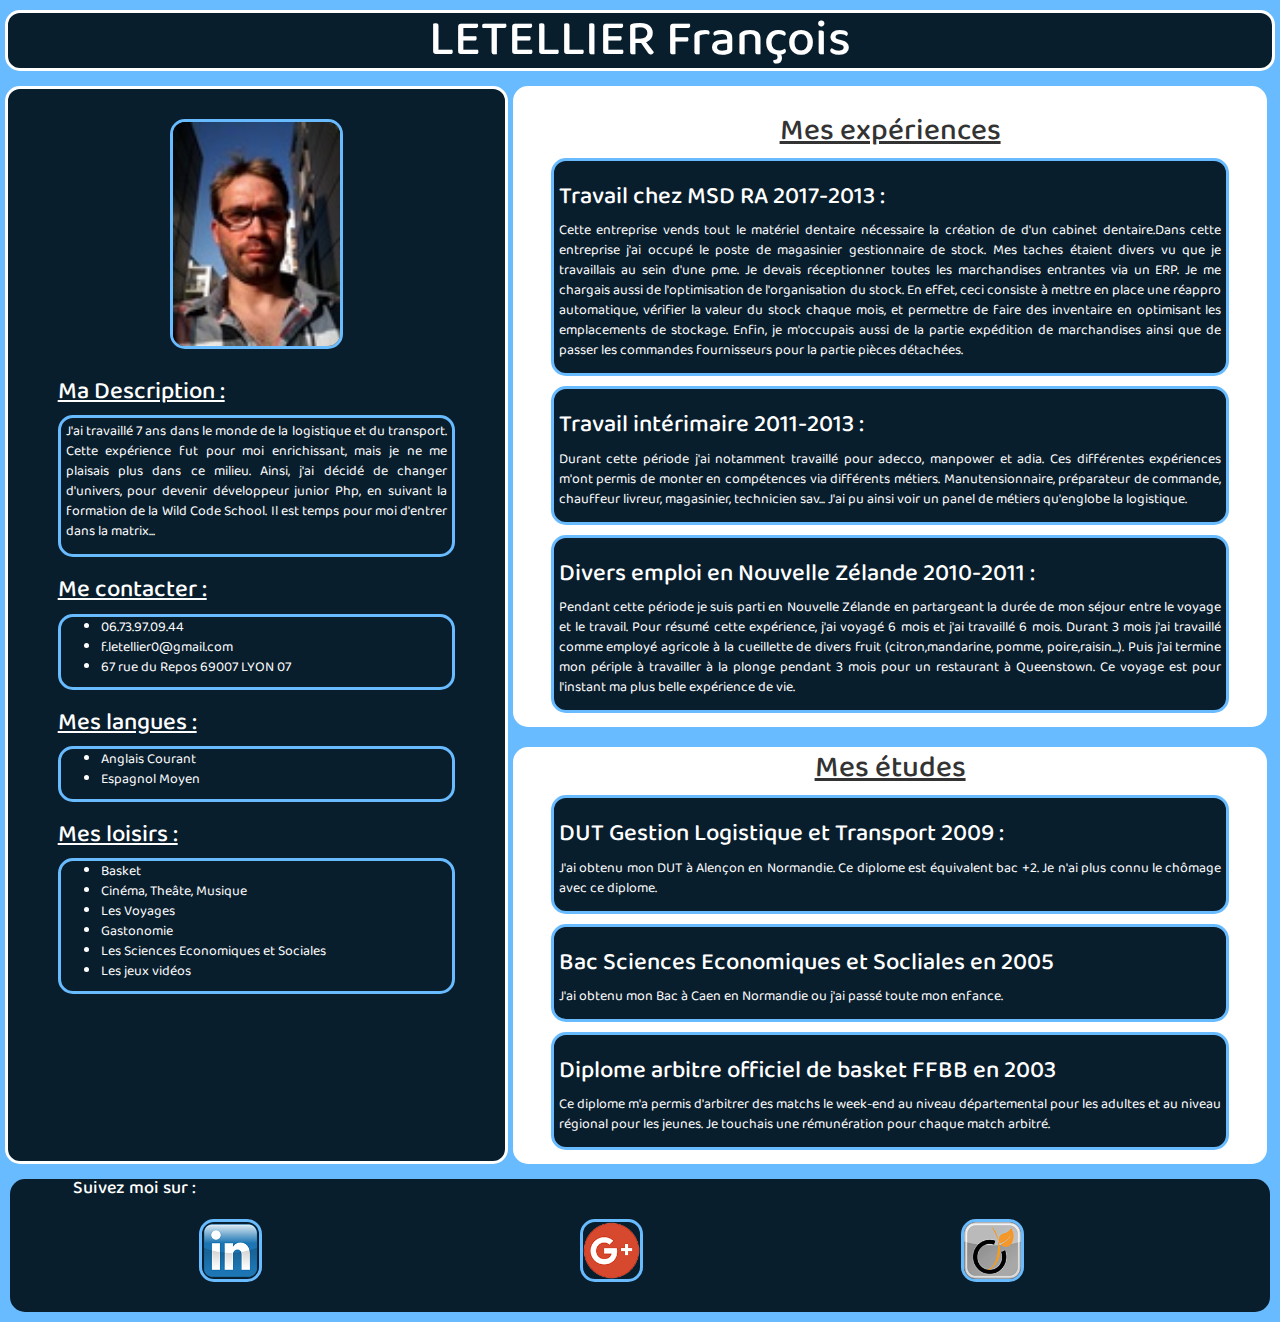
<file: index.html>
<!DOCTYPE html>
<html>


<head>
<meta charset="utf-8"/>
<link rel="stylesheet" type="text/css" href="https://maxcdn.bootstrapcdn.com/bootstrap/3.3.7/css/bootstrap.min.css">
<link rel="stylesheet" href="stylesheet.css">
<link href="https://fonts.googleapis.com/css?family=Baloo" rel="stylesheet">

<script type="text/javascript" src="https://maxcdn.bootstrapcdn.com/bootstrap/3.3.7/js/bootstrap.min.js"></script>
<title>Mon CV Wild</title>
</head>

<body>
<header>
	<h1>LETELLIER François</h1>


</header>

	<div id="container">

		<div id="left-box">
			
			<img src="moi2.jpg" alt="François LETELLIER">
			
			<h3>Ma Description :</h3>
			<div class="description">
			
			<p>J'ai travaillé 7 ans dans le monde de la logistique et du transport. Cette expérience fut pour moi enrichissant, mais je ne me plaisais plus dans ce milieu. Ainsi, j'ai décidé de changer d'univers, pour devenir développeur junior Php, en suivant la formation de la Wild Code School. Il est temps pour moi d'entrer dans la matrix...</p>
			</div>

			<h3>Me contacter :</h3>
			<div class="coordonnee">	
				<ul>
					<li>06.73.97.09.44</li>
					<li>f.letellier0@gmail.com</li>
					<li>67 rue du Repos 69007 LYON 07</li>
				</ul>
			</div>

			<h3>Mes langues :</h3>
			<div class="langues">
				<ul>
					<li>Anglais Courant</li>
					<li>Espagnol Moyen</li> 
				</ul>				
			</div>		
		
			<h3>Mes loisirs :</h3>
			<div class="loisir">
				<ul>
					<li>Basket</li>
					<li>Cinéma, Theâte, Musique</li>
					<li>Les Voyages</li>
					<li>Gastonomie</li>
					<li>Les Sciences Economiques et Sociales</li>
					<li>Les jeux vidéos</li> 
				</ul>
			</div>

		</div>

		<div id="right-box">
			
			<div id="experiences-box">
				<h2>Mes expériences</h2>

				<div class="experience">
					
					<h3>Travail chez MSD RA 2017-2013 :</h3>
					<p>Cette entreprise vends tout le matériel dentaire nécessaire la création de d'un cabinet dentaire.Dans cette entreprise j'ai occupé le poste de magasinier gestionnaire de stock. Mes taches étaient divers vu que je travaillais au sein d'une pme. Je devais réceptionner toutes les marchandises entrantes via un ERP. Je me chargais aussi de l'optimisation de l'organisation du stock. En effet, ceci consiste à mettre en place une réappro automatique, vérifier la valeur du stock chaque mois, et permettre de faire des inventaire en optimisant les emplacements de stockage. Enfin, je m'occupais aussi de la partie expédition de marchandises ainsi que de passer les commandes fournisseurs pour la partie pièces détachées.</p>

				</div>

				<div class="experience">

					<h3>Travail intérimaire 2011-2013 :</h3>
					<p>Durant cette période j'ai notamment travaillé pour adecco, manpower et adia. Ces différentes expériences m'ont permis de monter en compétences via différents métiers. Manutensionnaire, préparateur de commande, chauffeur livreur, magasinier, technicien sav... J'ai pu ainsi voir un panel de métiers qu'englobe la logistique.</p>

				</div>
				
				<div class="experience">	

					<h3>Divers emploi en Nouvelle Zélande 2010-2011 :</h3>
					<p>Pendant cette période je suis parti en Nouvelle Zélande en partargeant la durée de mon séjour entre le voyage et le travail. Pour résumé cette expérience, j'ai voyagé 6 mois et j'ai travaillé 6 mois. Durant 3 mois j'ai travaillé comme employé agricole à la cueillette de divers fruit (citron,mandarine, pomme, poire,raisin...). Puis j'ai termine mon périple à travailler à la plonge pendant 3 mois pour un restaurant à Queenstown. Ce voyage est pour l'instant ma plus belle expérience de vie.</p>


				</div>	

			</div>

			<div id="studies-box">
			<h2>Mes études</h2>


				<div class="study">
					<h3>DUT Gestion Logistique et Transport 2009 :</h3>
					<p>J'ai obtenu mon DUT à Alençon en Normandie. Ce diplome est équivalent bac +2. Je n'ai plus connu le chômage avec ce diplome.</p>
				</div>

				<div class="study">
					<h3>Bac Sciences Economiques et Socliales en 2005</h3>
					<p>J'ai obtenu mon Bac à Caen en Normandie ou j'ai passé toute mon enfance.</p>
				</div>

				<div class="study">
					<h3>Diplome arbitre officiel de basket FFBB en 2003</h3>
					<p>Ce diplome m'a permis d'arbitrer des matchs le week-end au niveau départemental pour les adultes et au niveau régional pour les jeunes. Je touchais une rémunération pour chaque match arbitré.</p> 
				</div>

			</div>
	

		</div>










</div>

<footer>
	  <h4>Suivez moi sur :</h4>
	 		<p>
				<a href="linkedin.png" target="_blank"><img src="linkedin.png" class="logo" alt="Logo Linkedin"></a>
				<a href="linkedin.png" target="_blank"><img src="googleplus.png" class="logo" alt="Logo Google Plus"></a>
				<a href="linkedin.png" target="_blank"><img src="viadeo.png" class="logo" alt="Logo Viadeo"></a>
				</p>
					

					


</footer>
</body>
</html>
</file>
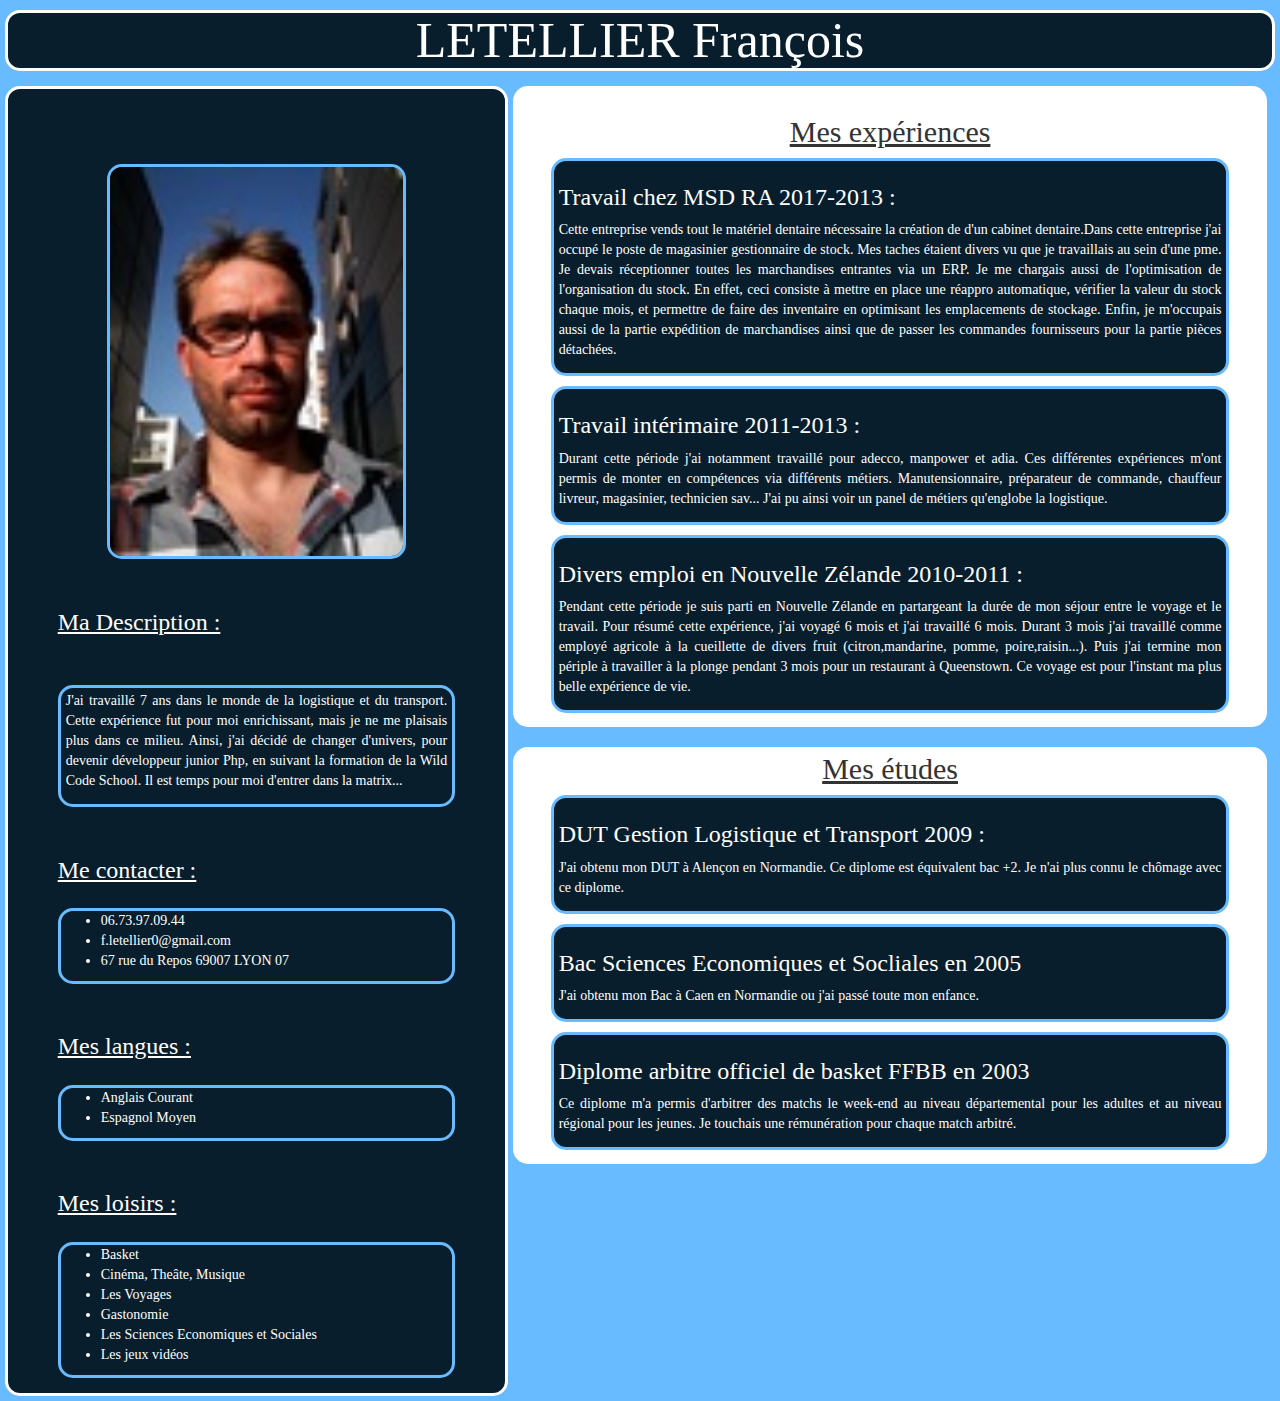
<file: Mon CV Wild.html>
<!DOCTYPE html>
<!-- saved from url=(0058)file:///home/topikana/Bootstrap/Mon%20Cv%20Wild/index.html -->
<html><head><meta http-equiv="Content-Type" content="text/html; charset=UTF-8">

<link rel="stylesheet" type="text/css" href="./Mon CV Wild_files/bootstrap.min.css">
<link rel="stylesheet" href="./Mon CV Wild_files/stylesheet.css">
<link href="./Mon CV Wild_files/css" rel="stylesheet">

<script type="text/javascript" src="./Mon CV Wild_files/bootstrap.min.js"></script>
<title>Mon CV Wild</title>
</head>

<body>
<header>
	<h1>LETELLIER François</h1>


</header>

	<div id="container">

		<div id="left-box">
			
			<img src="./Mon CV Wild_files/moi2.jpg" alt="François LETELLIER">
			
			<h3>Ma Description :</h3>
			<div class="description">
			
			<p>J'ai travaillé 7 ans dans le monde de la logistique et du transport. Cette expérience fut pour moi enrichissant, mais je ne me plaisais plus dans ce milieu. Ainsi, j'ai décidé de changer d'univers, pour devenir développeur junior Php, en suivant la formation de la Wild Code School. Il est temps pour moi d'entrer dans la matrix...</p>
			</div>

			<h3>Me contacter :</h3>
			<div class="coordonnee">	
				<ul>
					<li>06.73.97.09.44</li>
					<li>f.letellier0@gmail.com</li>
					<li>67 rue du Repos 69007 LYON 07</li>
				</ul>
			</div>

			<h3>Mes langues :</h3>
			<div class="langues">
				<ul>
					<li>Anglais Courant</li>
					<li>Espagnol Moyen</li> 
				</ul>				
			</div>		
		
			<h3>Mes loisirs :</h3>
			<div class="loisir">
				<ul>
					<li>Basket</li>
					<li>Cinéma, Theâte, Musique</li>
					<li>Les Voyages</li>
					<li>Gastonomie</li>
					<li>Les Sciences Economiques et Sociales</li>
					<li>Les jeux vidéos</li> 
				</ul>
			</div>

		</div>

		<div id="right-box">
			
			<div id="experiences-box">
				<h2>Mes expériences</h2>

				<div class="experience">
					
					<h3>Travail chez MSD RA 2017-2013 :</h3>
					<p>Cette entreprise vends tout le matériel dentaire nécessaire la création de d'un cabinet dentaire.Dans cette entreprise j'ai occupé le poste de magasinier gestionnaire de stock. Mes taches étaient divers vu que je travaillais au sein d'une pme. Je devais réceptionner toutes les marchandises entrantes via un ERP. Je me chargais aussi de l'optimisation de l'organisation du stock. En effet, ceci consiste à mettre en place une réappro automatique, vérifier la valeur du stock chaque mois, et permettre de faire des inventaire en optimisant les emplacements de stockage. Enfin, je m'occupais aussi de la partie expédition de marchandises ainsi que de passer les commandes fournisseurs pour la partie pièces détachées.</p>

				</div>

				<div class="experience">

					<h3>Travail intérimaire 2011-2013 :</h3>
					<p>Durant cette période j'ai notamment travaillé pour adecco, manpower et adia. Ces différentes expériences m'ont permis de monter en compétences via différents métiers. Manutensionnaire, préparateur de commande, chauffeur livreur, magasinier, technicien sav... J'ai pu ainsi voir un panel de métiers qu'englobe la logistique.</p>

				</div>
				
				<div class="experience">	

					<h3>Divers emploi en Nouvelle Zélande 2010-2011 :</h3>
					<p>Pendant cette période je suis parti en Nouvelle Zélande en partargeant la durée de mon séjour entre le voyage et le travail. Pour résumé cette expérience, j'ai voyagé 6 mois et j'ai travaillé 6 mois. Durant 3 mois j'ai travaillé comme employé agricole à la cueillette de divers fruit (citron,mandarine, pomme, poire,raisin...). Puis j'ai termine mon périple à travailler à la plonge pendant 3 mois pour un restaurant à Queenstown. Ce voyage est pour l'instant ma plus belle expérience de vie.</p>


				</div>	

			</div>

			<div id="studies-box">
			<h2>Mes études</h2>


				<div class="study">
					<h3>DUT Gestion Logistique et Transport 2009 :</h3>
					<p>J'ai obtenu mon DUT à Alençon en Normandie. Ce diplome est équivalent bac +2. Je n'ai plus connu le chômage avec ce diplome.</p>
				</div>

				<div class="study">
					<h3>Bac Sciences Economiques et Socliales en 2005</h3>
					<p>J'ai obtenu mon Bac à Caen en Normandie ou j'ai passé toute mon enfance.</p>
				</div>

				<div class="study">
					<h3>Diplome arbitre officiel de basket FFBB en 2003</h3>
					<p>Ce diplome m'a permis d'arbitrer des matchs le week-end au niveau départemental pour les adultes et au niveau régional pour les jeunes. Je touchais une rémunération pour chaque match arbitré.</p> 
				</div>

			</div>
	

		</div>










</div>

<footer>



</footer>


</body></html>
</file>
<file: stylesheet.css>
body{
background-color: rgb(104,187,285);

}

h1{
font-family: 'Baloo', cursive;
font-size: 50px;
background-color:rgb(9,30,45);
color: white;
text-align:center;
border : 3px solid white;
border-radius: 15px;
margin:10px 5px 10px 5px;

}


/*a ce niveau on peut gérer le container puis la box-left et la box-right*/



#container{
display:flex;



}

#left-box{
font-family: 'Baloo', cursive;
color: white;
float:left;
background-color:rgb(9,30,45);
width : 40%;
margin-left:5px;
margin-right:5px;
margin-bottom:5px;
margin-top:5px;
border: 3px solid white;
border-radius: 15px ;
display:block;

}

#right-box{
background-color: rgb(104,187,285);
font-family: 'Baloo', cursive;
width: 60%;
margin-bottom:5px;
margin-top:5px;
display:inline-block;
margin-right:1%;





}

/*Ceci est la partie gauche de mon cv avec ma photo, description, contact,langues,..*/



#left-box>h3{
width: 80%;
margin-left : 10%;
margin-right :10%;

text-decoration: underline;

}


img{
width: 35%;
margin:30px auto;
display:block;
border: 3px solid rgb(104,187,285);
border-radius: 15px ;
}


.description{
text-align:justify;
width: 80%;
margin-left : 10%;
margin-right :10%;
border: 3px solid rgb(104,187,285);
border-radius: 15px ;
padding:3px 5px 3px 5px;

}

.coordonnee{
text-align:justify;
width: 80%;
margin-left : 10%;
margin-right :10%;
border: 3px solid rgb(104,187,285);
border-radius: 15px ;

}

.langues{
text-align:justify;
width: 80%;
margin-left : 10%;
margin-right :10%;
border: 3px solid rgb(104,187,285);
border-radius: 15px ;

}

.loisir{
text-align:justify;
width: 80%;
margin-left : 10%;
margin-right :10%;
border: 3px solid rgb(104,187,285);
border-radius: 15px ;
margin-bottom: 15px;
}

/*ceci est la partie right box de mon cv*/


#experiences-box{
background-color:white;
border-radius:15px;
padding-bottom:4px;
padding-top:4px;
border: 3px ;

}

#studies-box{
background-color:white;
border-radius:15px;
padding-bottom:4px;
border: 3px ;


}

.experience{
text-align:justify;
width: 90%;
margin-left : 5%;
margin-right :5%;
margin-top : 10px;
margin-bottom : 10px;
border: 3px solid rgb(104,187,285);
border-radius: 15px ;
padding:3px 5px 3px 5px;
background-color:rgb(9,30,45);
color:white;
}

.study{
text-align:justify;
width: 90%;
margin-left : 5%;
margin-right :5%;
margin-top : 10px;
margin-bottom : 10px;
border: 3px solid rgb(104,187,285);
border-radius: 15px ;
padding:3px 5px 3px 5px;
background-color:rgb(9,30,45);
color:white;

}

h2{
text-align:center;
text-decoration: underline;
margin-bottom:5px;
padding-top: 5px;

}

.logo{
width:5%;
display:inline-block;
margin-left: 15%;
margin-right:10%;
margin-top: 10px;

}

h4{
margin-left:5%;
color:white;

}

footer{
font-family: 'Baloo', cursive;
margin:3px 10px 3px 10px;
background-color:rgb(9,30,45);
border-radius: 15px;


}
</file>
<file: Mon CV Wild_files/stylesheet.css>
body{
background-color: rgb(104,187,285);

}

h1{
font-family: 'Baloo', cursive;
font-size: 50px;
background-color:rgb(9,30,45);
color: white;
text-align:center;
border : 3px solid white;
border-radius: 15px;
margin:10px 5px 10px 5px;

}


/*a ce niveau on peut gérer le container puis la box-left et la box-right*/



#container{
display:flex;



}

#left-box{
font-family: 'Baloo', cursive;
color: white;
float:left;
background-color:rgb(9,30,45);
width : 40%;
margin-left:5px;
margin-right:5px;
margin-bottom:5px;
margin-top:5px;
border: 3px solid white;
border-radius: 15px ;
display:block;

1
}

#right-box{
background-color: rgb(104,187,285);
font-family: 'Baloo', cursive;
width: 60%;
margin-bottom:5px;
margin-top:5px;
display:inline-block;
margin-right:1%;





}

/*Ceci est la partie gauche de mon cv avec ma photo, description, contact,langues,..*/



#left-box>h3{
width: 80%;
margin-left : 10%;
margin-right :10%;
margin-top: 10%;
text-decoration: underline;

}


img{
width: 60%;
margin:15% 10% 10% 20%;
display:block;
border: 3px solid rgb(104,187,285);
border-radius: 15px ;
}


.description{
text-align:justify;
width: 80%;
margin-left : 10%;
margin-right :10%;
margin-top:10%;
border: 3px solid rgb(104,187,285);
border-radius: 15px ;
padding:3px 5px 3px 5px;

}

.coordonnee{
text-align:justify;
width: 80%;
margin-left : 10%;
margin-right :10%;
margin-top:5%;
border: 3px solid rgb(104,187,285);
border-radius: 15px ;

}

.langues{
text-align:justify;
width: 80%;
margin-left : 10%;
margin-right :10%;
margin-top:5%;
border: 3px solid rgb(104,187,285);
border-radius: 15px ;

}

.loisir{
text-align:justify;
width: 80%;
margin-left : 10%;
margin-right :10%;
margin-top:5%;
border: 3px solid rgb(104,187,285);
border-radius: 15px ;
margin-bottom: 15px;
}

/*ceci est la partie right box de mon cv*/


#experiences-box{
background-color:white;
border-radius:15px;
padding-bottom:4px;
padding-top:4px;
border: 3px ;

}

#studies-box{
background-color:white;
border-radius:15px;
padding-bottom:4px;
border: 3px ;


}

.experience{
text-align:justify;
width: 90%;
margin-left : 5%;
margin-right :5%;
margin-top : 10px;
margin-bottom : 10px;
border: 3px solid rgb(104,187,285);
border-radius: 15px ;
padding:3px 5px 3px 5px;
background-color:rgb(9,30,45);
color:white;
}

.study{
text-align:justify;
width: 90%;
margin-left : 5%;
margin-right :5%;
margin-top : 10px;
margin-bottom : 10px;
border: 3px solid rgb(104,187,285);
border-radius: 15px ;
padding:3px 5px 3px 5px;
background-color:rgb(9,30,45);
color:white;

}

h2{
text-align:center;
text-decoration: underline;
margin-bottom:5px;
padding-top: 5px;


}
</file>
